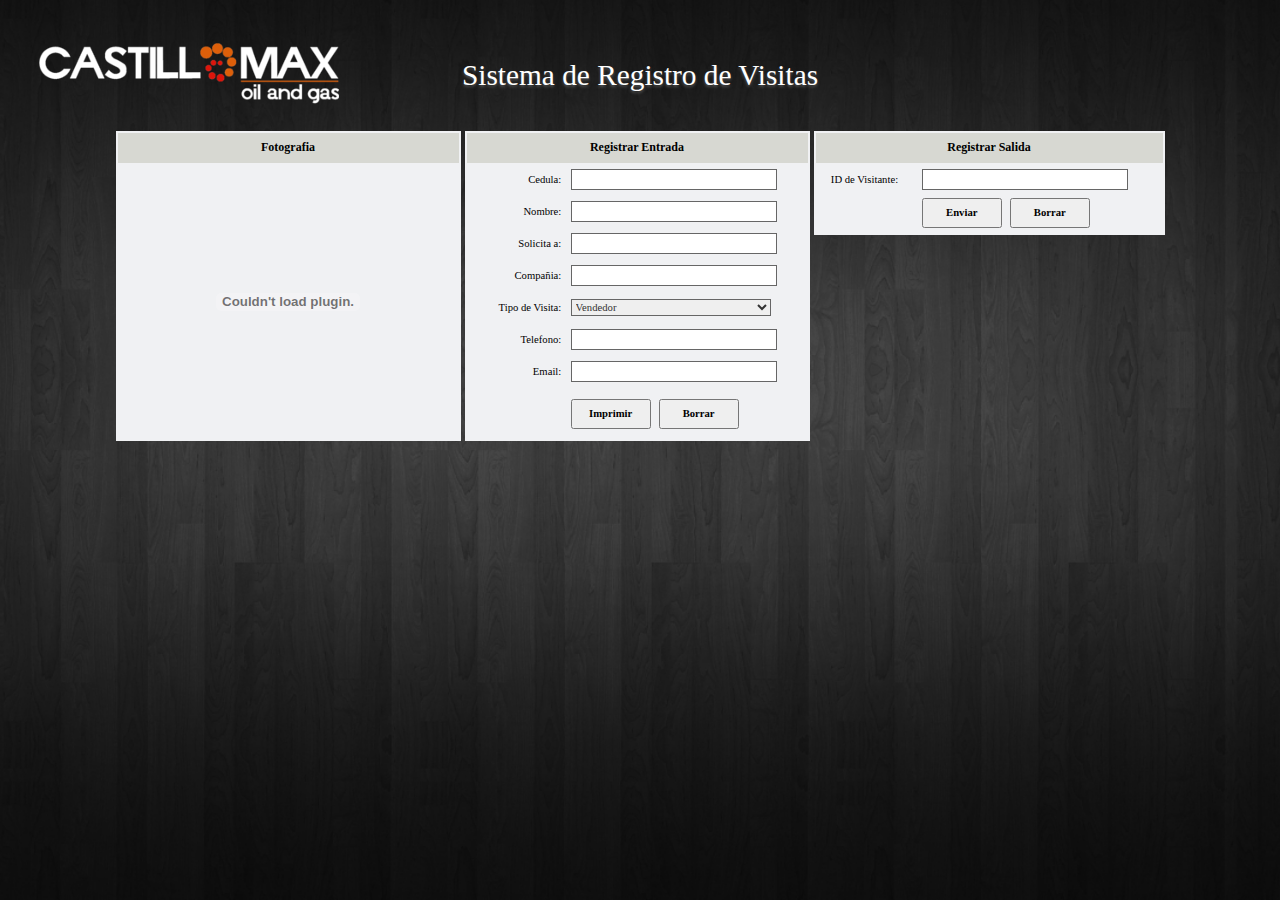
<file: index.html>
<!DOCTYPE html PUBLIC "-//W3C//DTD HTML 4.01 Transitional//ES" "http://www.w3.org/TR/html4/loose.dtd">

<html lang="es">
<head>
    <meta http-equiv="Content-Type" content="text/html; charset=utf-8" />
    <title>Registro de Visitantes</title>
    <style type="text/css">

        html { 
          background: url(bg.jpg) no-repeat center center fixed; 
          -webkit-background-size: cover;
          -moz-background-size: cover;
          -o-background-size: cover;
          background-size: cover;
        }

        .tableStyle
        {
            background-color: #cccccc;
        }
        .styleTable
        {
            border-width: 1px 1px 1px 1px;
            border-spacing: 0;
            border-collapse: collapse;
            border-style: ridge;
            border-color: black;
            font-family: Verdana;
            font-size: 8pt;
            clear: both;
            margin: 0;
            padding: 0;
        }
        .textStyle1
        {
            font-size: 8pt;
            font-family: Verdana;
            width: 240px;
        }
		.textStyle
        {
            font-size: 8pt;
            font-family: Verdana;
            width: 345px;
        }
        .textStyle2
        {
            font-size: 8pt;
            font-family: Verdana;
            width: 345px;
            color: red;
        }
        .buttonStyle
        {
            width: 80px;
            height: 30px;
            font-weight: bold;
            font-size: 8pt;
            font-family: Verdana;
        }
        .trStyle
        {
            height: 30px;
        }
        .trStyleDiv
        {
            height: 20px;
        }
        .heading
        {
            background-color: #D7D8D2;
            color: black;
            font-size: 12px;
            font-weight: bold;
        }
        .title
        {
            margin-top: 2em;
            font-family: Verdana;
            font-size: 22pt;
            color: white;
            text-shadow: 0px 2px 3px #555;

        }
        .txt_box
        {
            border: #666666 1px solid;
            color: #333333;
            font-family: Verdana;
            font-size: 8pt;
            height: 13pt;
        }

        header h1{height:86px; width:350px; position:absolute; top:10px; left:14px}
        header h1 a{display:block; height:100%; background:url(logo.png) center center no-repeat; text-decoration:none}
    </style>
</head>
<body> 

<header>
    <h1><a href="#"></a></h1>
    <div class="title" align="center">Sistema de Registro de Visitas</div>
</header>
<br/>
<br/>
    <table align="center">
        <tr>
            <td valign="top">
                <table id="picture" width="500px" bgcolor="#F0F1F3" class="textStyle">
                <tr class="trStyle">
                        <td align='center' valign="middle" colspan="2" class="heading">
                            Fotografia
                        </td>
                    </tr>
                    <td align="center" valign="middle">
                <!-- First, include the JPEGCam JavaScript Library -->

                <script type="text/javascript" src="webcam.js"></script>
                <script type="text/javascript" src="yui/yahoo-min.js"></script>
                <script type="text/javascript" src="yui/event-min.js"></script>
                <script type="text/javascript" src="yui/connection-core.js"></script>
                <script type="text/javascript" src="yui/connection-min.js"></script>

                <!-- Configure a few settings -->
                <script language="JavaScript" type="text/javascript">
                    webcam.set_api_url('test.php');
                    webcam.set_quality(90); // JPEG quality (1 - 100)
                    webcam.set_shutter_sound(true); // play shutter click sound
                </script>

                <!-- Next, write the movie to the page at 320x240 -->
                <script language="JavaScript" type="text/javascript">
                    document.write(webcam.get_html(280, 272));
                </script>

                <!-- Some buttons for controlling things -->
                <!-- Code to handle the server response (see test.php) -->

                <script language="JavaScript" type="text/javascript">
                    webcam.set_hook('onComplete', 'my_completion_handler');

                    function isNumber(evt) {
                        evt = (evt) ? evt : window.event;
                        var charCode = (evt.which) ? evt.which : evt.keyCode;
                        if (charCode > 31 && (charCode < 48 || charCode > 57)) {
                            return false;
                        }
                        return true;
                    }

                    function mobileNoValidate() {
                        var mobileDom = document.getElementById('mobileno');
                        if (mobileDom) {
                            var x = mobileDom.value;
                            var re10digit = /^\d{10,11}$/;
                            if (x.search(re10digit) == -1) {
                                alert("Telefono Invalido");
                                return true;
                            };
                        };
                        return true;
                    }

                    function emailValidate() {
                        var emailPattern = /^[a-zA-Z0-9._-]+@[a-zA-Z0-9.-]+\.[a-zA-Z]{2,4}$/;
                        var emailDom = document.getElementById('email');
                        if (emailDom) {
                            if (emailDom.value.search(emailPattern) == -1) {
                                alert('Email Invalido');
                                return true;
                            };
                        };
                        return true;
                    }

                    function take_snapshot() {
					
						if (!mobileNoValidate()) {
							return false;
					   };
						if (!emailValidate()) {
							return false;
						};
                        var formUI = document.getElementById('ui');
                        if (formUI) {
                            var url = 'test.php?dt=' + (new Date()).getTime();
                            if (formUI.uname && formUI.uname.value) {
                                url += '&un=' + escape(formUI.uname.value);
                            };

                            if (formUI.cedula && formUI.cedula.value) {
                                url += '&ci=' + escape(formUI.cedula.value);
                            };

                            if (formUI.meet && formUI.meet.value) {
                                url += '&mt=' + escape(formUI.meet.value);
                            };

                            if (formUI.from && formUI.from.value) {
                                url += '&cpname=' + escape(formUI.from.value);
                            };

                            if (formUI.representinglist && formUI.representinglist.value) {
                                url += '&ra=' + escape(formUI.representinglist.value);
                            };

                            if (formUI.mobileno && formUI.mobileno.value) {
                                url += '&mn=' + escape(formUI.mobileno.value);
                            };

                            if (formUI.email && formUI.email.value) {
                                url += '&em=' + escape(formUI.email.value);
                            };
                            webcam.set_api_url(url);
                        };
                        webcam.snap();
                    }

                    clearLogin = function() {
                        var domLogin = document.getElementById('ui');
                        if (domLogin) {
                            domLogin.reset();
                        }
                    }

                    function GetString(Str, startTagName, endTagName) {
                        return Str.substring((Str.indexOf(startTagName) + startTagName.length), Str.indexOf(endTagName));
                    }

                    function my_completion_handler(msg) {
                        // extract URL out of PHP output
                        var output = msg;
                        //console.log(output);
						var image_url = GetString(msg, '<urlsrc>', '</urlsrc>');
						var usrid = GetString(msg, '<id>', '</id>');
						var fname = GetString(msg, '<fname>', '</fname>');
                        var cedula = GetString(msg, '<cedula>', '</cedula>');
						var tomeet = GetString(msg, '<tomeet>', '</tomeet>');
						var comingfrom = GetString(msg, '<comingfrom>', '</comingfrom>');
						var mobile = GetString(msg, '<mobile>', '</mobile>');
						var email = GetString(msg, '<email>', '</email>');
						var checkin = GetString(msg, '<checkin>', '</checkin>');
						var status = GetString(msg,'<status>','</status>');

                        webcam.reset();

                        clearLogin();

                        myWindow = window.open('', '', 'width=460,height=320');

                       var divUpd = document.createElement('div');
                        divUpd.id = 'upload_results';
                        if (myWindow.document.body != null) { myWindow.document.body.appendChild(divUpd); }

                        myWindow.document.body.innerHTML =
	                    "<table width='220px' style='border-width: 1px 1px 1px 1px;border-spacing: 0;border-collapse: collapse;" +
                        "border-style: ridge;border-color: #ff5300;font-family: Verdana;font-size: 8pt;clear: both;margin: 0;padding: 0;'>" +
                        "<tr style='height: 20px;'>" +
                        "<td align='center' valign='middle' style='font-weight: bold;font-size: 12px;color: #ff5300;background-color:" +
                        "#D7D8D2;width: 300px;height:30px;font-size:15pt;font-family: Verdana;font-weight:bold;background-color: #ff5300;color:#ffffff;'>" +
                        "Visitante</td></tr>" +
                        "<tr><td align='center'><br /><img width='120' height='120' src='" + image_url + "'/><br /><br />" +
                        "<table border='0' style='font-size: 8pt;font-family: Verdana;' " + 
                        "width='220px' bgcolor='#ffffff' >" +
                        "<tr style='height: 20px;'>" +
                        "<td align='right' style='width: 80px;font-weight:bold;'>ID &nbsp;&nbsp;</td>" +
                        "<td style='width: 160px;font-weight:bold;'>" + usrid + "</td></tr>" +
                        "<tr style='height: 20px;'>" +
                        "<td align='right' style='width: 80px;font-weight:bold;'>Nombre:&nbsp;&nbsp;</td>" +
                        "<td style='width: 160px;font-weight:bold;'>" + fname + "</td></tr>" +
                        "<tr style='height: 20px;'>" +
                        "<td align='right' style='width: 80px;font-weight:bold;'>Cedula:&nbsp;&nbsp;</td>" +
                        "<td style='width: 160px;font-weight:bold;'>" + cedula + "</td></tr>" +
                        "<tr style='height: 20px;'>" +
                        "<td align='right' style='width: 80px;'>Solicita a:&nbsp;&nbsp;</td>" +
                        "<td style='width: 160px;'>" + tomeet + "</td></tr>" +
                        "<tr style='height: 20px;'>" +
                        "<td align='right' style='width: 80px;'>Tipo:&nbsp;&nbsp;</td>" +
                        "<td style='width: 160px;'>" + comingfrom + "</td></tr>" +
                        "<tr style='height: 20px;'>" +                                     
                        "<td align='right' style='width: 80px;'>Entrada:&nbsp;&nbsp;</td>" +
                        "<td style='width: 160px;'>" + checkin + "</td></tr></table></td></tr>" +
                        "</table>";
           
						myWindow.focus();
                        printContent = function() {
                            myWindow.focus();
                            myWindow.print();
                            closeCurWindow = function() {
                                myWindow.close();
                            };
                            window.setTimeout(closeCurWindow, 30000);
                        };
                        window.setTimeout(printContent, 3000);
                    };


                    clearSignoutPage = function() {
                        var logoutDom = document.getElementById('logout');
                        if (logoutDom) {
                            logoutDom.reset();
                        };
                    };

                    // ###### SignOut ###### //
                    succSignout = function(o) {
                        var outputDom = document.getElementById('output');
                        if (outputDom) {
                            if (o.responseText == 'error') {
                                outputDom.innerHTML = 'ID de Visitante Erroneo';
                            } else if (o.responseText == 'Invalid') {
                                outputDom.innerHTML = 'ID de Visitante Invalido';
                            } else {
                                outputDom.innerHTML = 'Salida Registrada para el Visitante ' + o.responseText;
                            }
                        };
                    };

                    failSignout = function(o) {
                    };

                    var SignOutCallback = {
                        success: succSignout,
                        failure: failSignout
                    };


                    Signout = function() {
                        var sUrl = "signout.php?mk=" + (new Date()).getTime();
                        var domVid = document.getElementById('vid');
                        if (domVid) {
                            sUrl += '&vid=' + domVid.value;
                        };
                        var request = YAHOO.util.Connect.asyncRequest('GET', sUrl, SignOutCallback);
                    }
                    // ###### End SignOut ###### //


                    // ###### User Details ###### //
                    succDetails = function(msg) {
                        var output = msg.responseText;
                        var exists = GetString(output, '<exists>', '</exists>');
                        var fname = GetString(output, '<fname>', '</fname>');
                        var from = GetString(output, '<from>', '</from>');
                        var mobile = GetString(output, '<mobileno>', '</mobileno>');
                        var email = GetString(output, '<email>', '</email>');

                        var unameDom = document.getElementById('uname');
                        var fromDom = document.getElementById('from');
                        var mobilenoDom = document.getElementById('mobileno');
                        var emailDom = document.getElementById('email');

                        var outputDom = document.getElementById('output');
                        if (outputDom) {
                            if (exists == '1') {
                                unameDom.value = fname;
                                fromDom.value = from;
                                mobilenoDom.value = mobile;
                                emailDom.value = email;
                                outputDom.innerHTML = 'Informacion de Usuario Encontrada';

                            } else if (exists == '0') {
                                outputDom.innerHTML = 'Usuario Nuevo. Registrar Normalmente';

                            }
                        };
                    };

                    failDetails = function(o) {
                    };

                    var UserDetailsCallback = {
                        success: succDetails,
                        failure: failDetails
                    };

                    UserDetails = function() {
                        var sUrl = "userdetails.php";
                        var cedula = document.getElementById('cedula');
                        if (cedula) {
                            sUrl += '?cedula=' + cedula.value;
                        };
                        var request = YAHOO.util.Connect.asyncRequest('GET', sUrl, UserDetailsCallback);
                    }
                    // ###### End ser Details ##### //

                </script>
            </td>
            </tr>
            </table>
            </td>
            
            <td valign="top">
                <form id='ui'>
                <table id='userinput' width="500px" bgcolor="#F0F1F3" class="textStyle">
                    <tr class="trStyle">
                        <td align='center' valign="middle" colspan="2" class="heading">
                            Registrar Entrada
                        </td>
                    </tr>
                    <tr class="trStyle">
                        <td align='right' style='width: 200px;'>
                            Cedula:&nbsp;&nbsp;
                        </td>
                        <td style='width: 300px;'>
                            <input style='width: 200px;' id='cedula' name='cedula' type='text' class="txt_box" onkeypress="return isNumber(event)" onchange="UserDetails()"/>
                        </td>
                    </tr>
                    <tr class="trStyle">
                        <td align='right' style='width: 200px;'>
                            Nombre:&nbsp;&nbsp;
                        </td>
                        <td style='width: 300px;'>
                            <input style='width: 200px;' id='uname' name='uname' type='text' class="txt_box" />
                        </td>
                    </tr>
                    <tr class="trStyle">
                        <td align='right' style='width: 200px;'>
                            Solicita a:&nbsp;&nbsp;
                        </td>
                        <td style='width: 300px;'>
                            <input style='width: 200px;' id='meet' name='meet' type='text' class="txt_box" />
                        </td>
                    </tr>
					<tr class="trStyle">
                        <td align='right' style='width: 200px;'>
                            Compañia:&nbsp;&nbsp;
                        </td>
                        <td style='width: 300px;'>
                            <input style='width: 200px;' id='from' name='from' type='text' class="txt_box" />
                        </td>
                    </tr>
                    <tr class="trStyle">
                        <td align='right' style='width: 200px;'>
                            Tipo de Visita:&nbsp;&nbsp;
                        </td>
                        <td style='width: 300px;'>
                            <select id='representinglist' name='representinglist' style='width: 200px;'
                                class="txt_box">
                                <option value='Vendedor'>Vendedor</option>
                                <option value='Amigo'>Amigo</option>
                                <option value='Familia'>Familia</option>
                                <option value='Entrevista'>Entrevista</option>
                                <option value='Cliente'>Cliente</option>
                            </select>
                        </td>
                    </tr>
                    <tr class="trStyle">
                        <td align='right' style='width: 200px;'>
                            Telefono:&nbsp;&nbsp;
                        </td>
                        <td style='width: 300px;'>
                            <input style='width: 200px;' id='mobileno' name='mobileno' type='text' class="txt_box" />
                        </td>
                    </tr>
                    <tr class="trStyle">
                        <td align='right' style='width: 200px;'>
                            Email:&nbsp;&nbsp;
                        </td>
                        <td style='width: 300px;'>
                            <input style='width: 200px;' id='email' name='email' type='text' class="txt_box" />
                        </td>
                    </tr>
                    <tr style="height: 50px;">
                        <td align='center' style='width: 200px;'>
                            <!-- <input type="button" value="Configure..." onclick="webcam.configure()" class="buttonStyle"
                                style="width: 100px;" /> -->
                        </td>
                        <td align="left" style='width: 300px;'>
                            <input type="button" value="Imprimir" onclick="take_snapshot()" class="buttonStyle" />&nbsp;&nbsp;
                            <input type="button" value="Borrar" onclick="clearLogin()" class="buttonStyle" />
                        </td>
                    </tr>
                </table>
                </form>
            </td>
            <td valign="top">
                <form id='logout'>
                <table id='userlogout' width="500px" bgcolor="#F0F1F3" class="textStyle">
                    <tr class="trStyle">
                        <td align='center' valign="middle" colspan="2" class="heading">
                            Registrar Salida
                        </td>
                    </tr>
                    <tr class="trStyle">
                        <td align='center' style='width: 200px;'>
                            ID de Visitante:&nbsp;&nbsp;
                        </td>
                        <td style='width: 300px;'>
                            <input style='width: 200px;' id='vid' name='vid' type='text' class="txt_box" />
                        </td>
                    </tr>
                    <tr class="trStyle">
                        <td align='center'>
                        </td>
                        <td align='left'>
                            <input type='button' value='Enviar' onclick='javascript:Signout();' class="buttonStyle" />&nbsp;&nbsp;
                            <input type='button' value='Borrar' onclick='javascript:clearSignoutPage();' class="buttonStyle" />
                        </td>
                    </tr>
                    <tr>
                        <td colspan='2'>
                            <div id='output' align="center" class="textStyle2">
                            </div>
                            <!--Enter the visitor id-->
                        </td>
                    </tr>
                </table>

                </form>
            </td>
        </tr>
    </table>
</body>
</html>
</file>
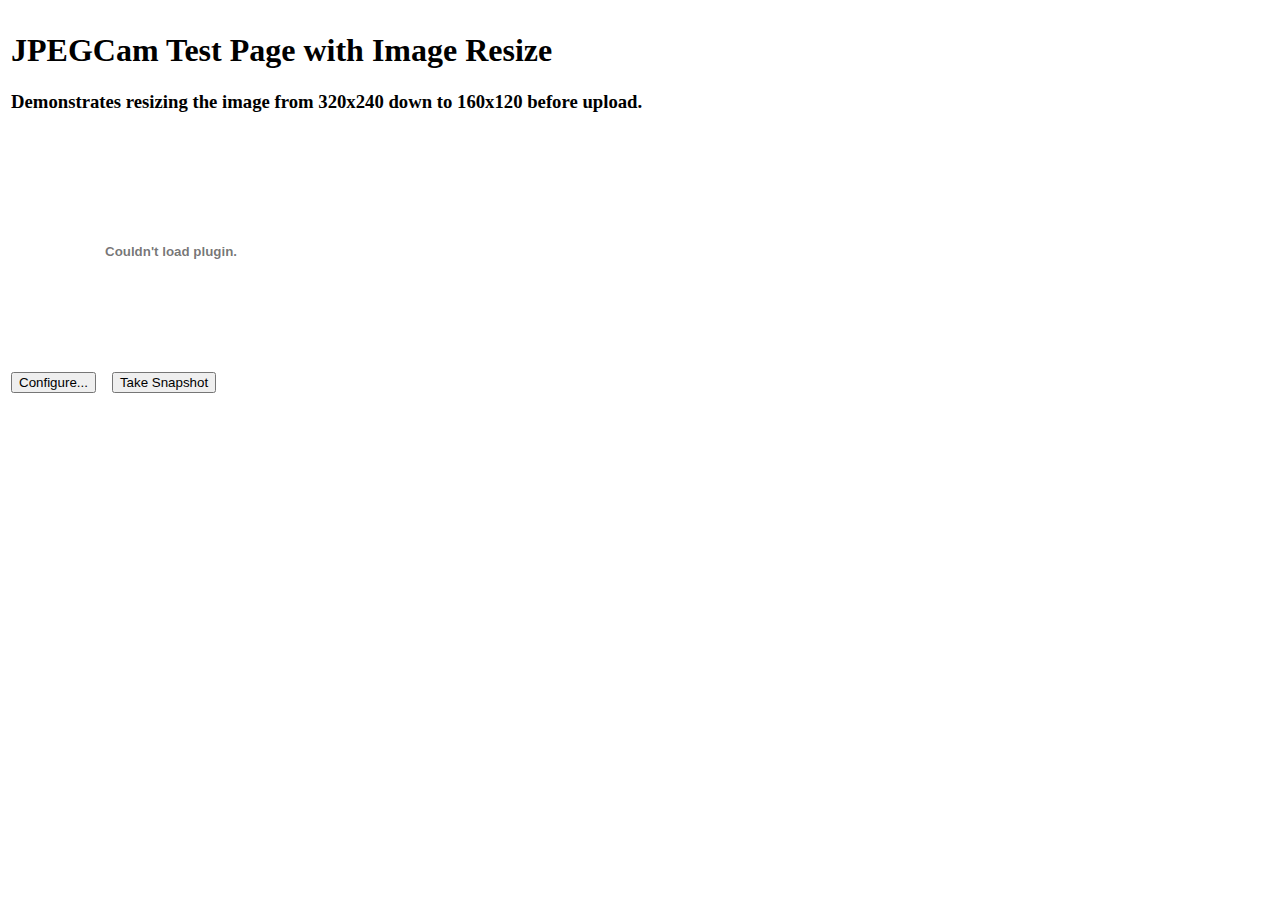
<file: test_resize.html>
<!DOCTYPE html PUBLIC "-//W3C//DTD HTML 4.01 Transitional//EN"
   "http://www.w3.org/TR/html4/loose.dtd">

<html lang="en">
<head>
	<meta http-equiv="Content-Type" content="text/html; charset=utf-8">
	<title>JPEGCam Test Page: Image Resize</title>
	<meta name="generator" content="TextMate http://macromates.com/">
	<meta name="author" content="Joseph Huckaby">
	<!-- Date: 2008-03-15 -->
</head>
<body>
	<table><tr><td valign=top>
	<h1>JPEGCam Test Page with Image Resize</h1>
	<h3>Demonstrates resizing the image from 320x240 down to 160x120 before upload.</h3>
	
	<!-- First, include the JPEGCam JavaScript Library -->
	<script type="text/javascript" src="webcam.js"></script>
	
	<!-- Configure a few settings -->
	<script language="JavaScript">
		webcam.set_api_url( 'test.php' );
		webcam.set_quality( 90 ); // JPEG quality (1 - 100)
		webcam.set_shutter_sound( true ); // play shutter click sound
	</script>
	
	<!-- Next, write the movie to the page at 320x240, but request the final image at 160x120 -->
	<script language="JavaScript">
		document.write( webcam.get_html(320, 240, 160, 120) );
	</script>
	
	<!-- Some buttons for controlling things -->
	<br/><form>
		<input type=button value="Configure..." onClick="webcam.configure()">
		&nbsp;&nbsp;
		<input type=button value="Take Snapshot" onClick="take_snapshot()">
	</form>
	
	<!-- Code to handle the server response (see test.php) -->
	<script language="JavaScript">
		webcam.set_hook( 'onComplete', 'my_completion_handler' );
		
		function take_snapshot() {
			// take snapshot and upload to server
			document.getElementById('upload_results').innerHTML = '<h1>Uploading...</h1>';
			webcam.snap();
		}
		
		function my_completion_handler(msg) {
			// extract URL out of PHP output
			if (msg.match(/(http\:\/\/\S+)/)) {
				var image_url = RegExp.$1;
				// show JPEG image in page
				document.getElementById('upload_results').innerHTML = 
					'<h1>Upload Successful!</h1>' + 
					'<h3>JPEG URL: ' + image_url + '</h3>' + 
					'<img src="' + image_url + '">';
				
				// reset camera for another shot
				webcam.reset();
			}
			else alert("PHP Error: " + msg);
		}
	</script>
	
	</td><td width=50>&nbsp;</td><td valign=top>
		<div id="upload_results" style="background-color:#eee;"></div>
	</td></tr></table>
</body>
</html>
</file>
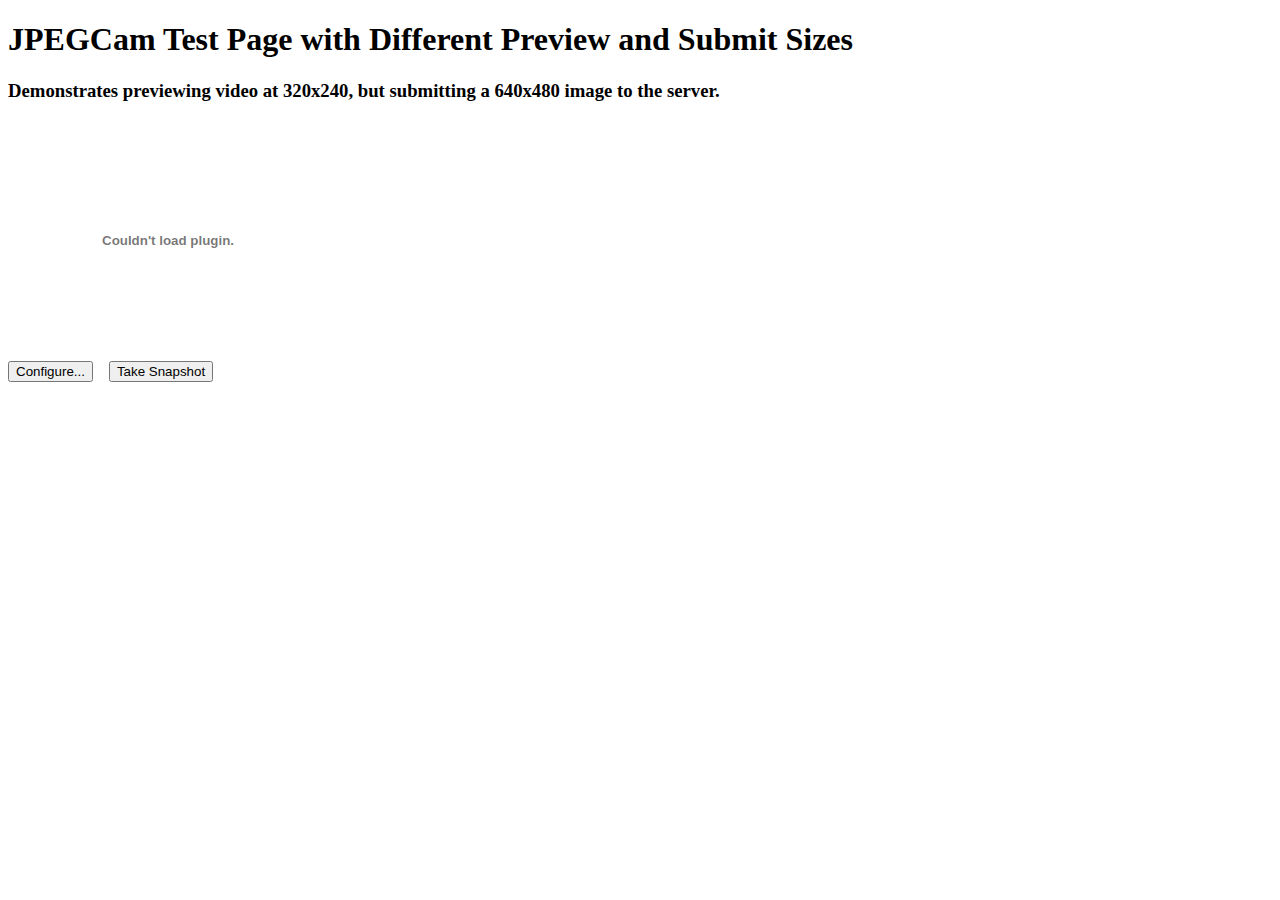
<file: test_resize_enlarge.html>
<!DOCTYPE html PUBLIC "-//W3C//DTD HTML 4.01 Transitional//EN"
   "http://www.w3.org/TR/html4/loose.dtd">

<html lang="en">
<head>
	<meta http-equiv="Content-Type" content="text/html; charset=utf-8">
	<title>JPEGCam Test Page: Image Resize 2</title>
	<meta name="generator" content="TextMate http://macromates.com/">
	<meta name="author" content="Joseph Huckaby">
	<!-- Date: 2008-03-15 -->
</head>
<body>
	<h1>JPEGCam Test Page with Different Preview and Submit Sizes</h1>
	<h3>Demonstrates previewing video at 320x240, but submitting a 640x480 image to the server.</h3>
	
	<!-- First, include the JPEGCam JavaScript Library -->
	<script type="text/javascript" src="webcam.js"></script>
	
	<!-- Configure a few settings -->
	<script language="JavaScript">
		webcam.set_api_url( 'test.php' );
		webcam.set_quality( 90 ); // JPEG quality (1 - 100)
		webcam.set_shutter_sound( true ); // play shutter click sound
	</script>
	
	<!-- Next, write the movie to the page at 320x240, but request the final image at 640x480 -->
	<script language="JavaScript">
		document.write( webcam.get_html(320, 240, 640, 480) );
	</script>
	
	<!-- Some buttons for controlling things -->
	<br/><form>
		<input type=button value="Configure..." onClick="webcam.configure()">
		&nbsp;&nbsp;
		<input type=button value="Take Snapshot" onClick="take_snapshot()">
	</form>
	
	<!-- Code to handle the server response (see test.php) -->
	<script language="JavaScript">
		webcam.set_hook( 'onComplete', 'my_completion_handler' );
		
		function take_snapshot() {
			// take snapshot and upload to server
			document.getElementById('upload_results').innerHTML = '<h1>Uploading...</h1>';
			webcam.snap();
		}
		
		function my_completion_handler(msg) {
			// extract URL out of PHP output
			if (msg.match(/(http\:\/\/\S+)/)) {
				var image_url = RegExp.$1;
				// show JPEG image in page
				document.getElementById('upload_results').innerHTML = 
					'<h1>Upload Successful!</h1>' + 
					'<h3>JPEG URL: ' + image_url + '</h3>' + 
					'<img src="' + image_url + '">';
				
				// reset camera for another shot
				webcam.reset();
			}
			else alert("PHP Error: " + msg);
		}
	</script>
	
	<br/><br/>
	<div id="upload_results" style="background-color:#eee;"></div>
</body>
</html>
</file>
